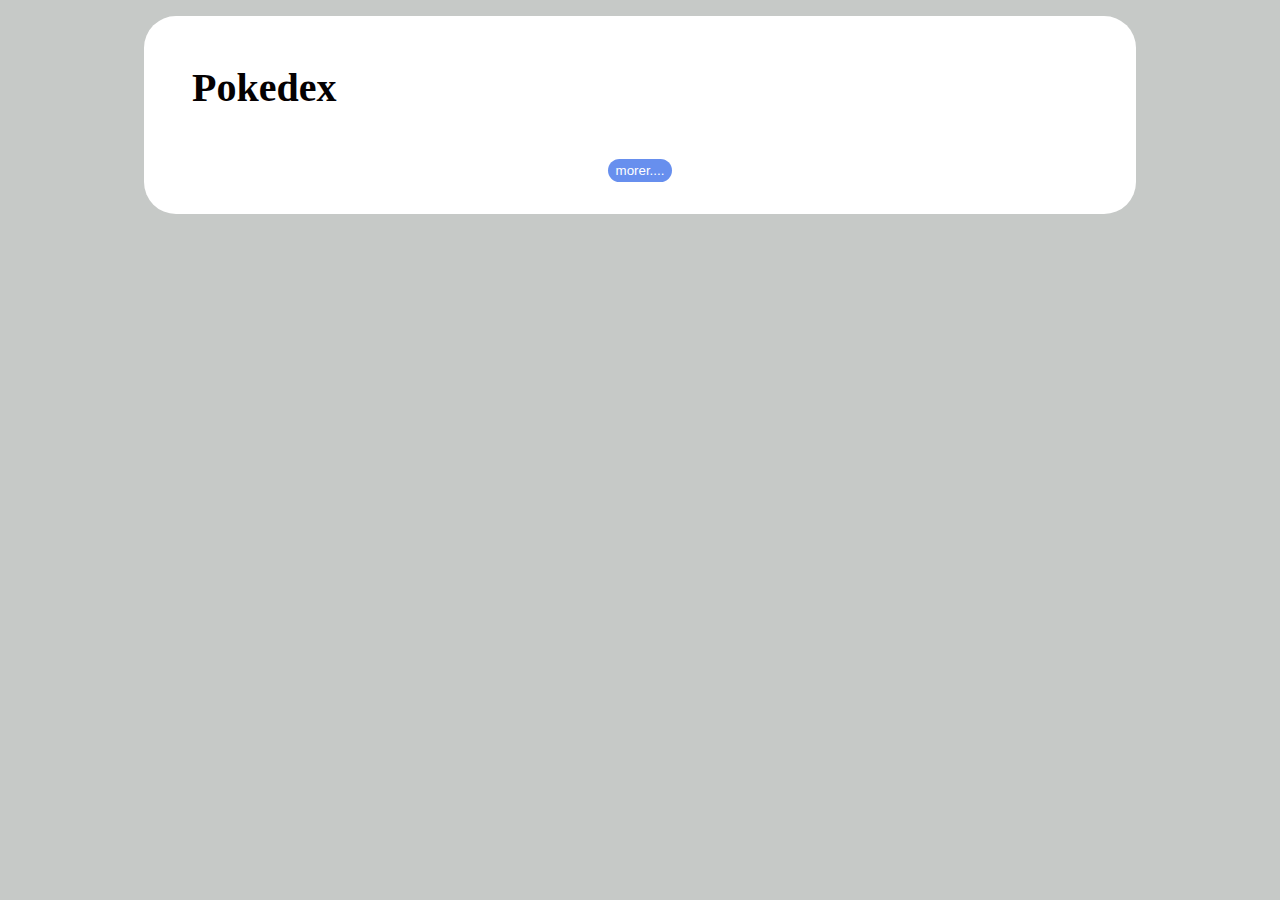
<file: index.html>
<!DOCTYPE html>
<html lang="en">
<head>
    <meta charset="UTF-8">
    <meta name="viewport" content="width=device-width, initial-scale=1.0">
    <title>Document</title>
    <link rel="stylesheet" href="/assets/css/global.css">
    <link rel="stylesheet" href="/assets/css/pokedex.css">
</head>
<body>
    <section class="content">
        <h1>Pokedex</h1>
        <ol id="pokemonList" class="pokemons">
          
        </ol>
         <div class="pagination">
             <button id="loadmoreButton" type="button">
               morer....
             </button>

            
         </div>

    </section>





    <script src="/assets/js/pokemon-model.js"></script>
    <script src="/assets/js/poke-api.js"></script>
    <script src="/assets/js/main.js"></script>
</body>
</html>
</file>
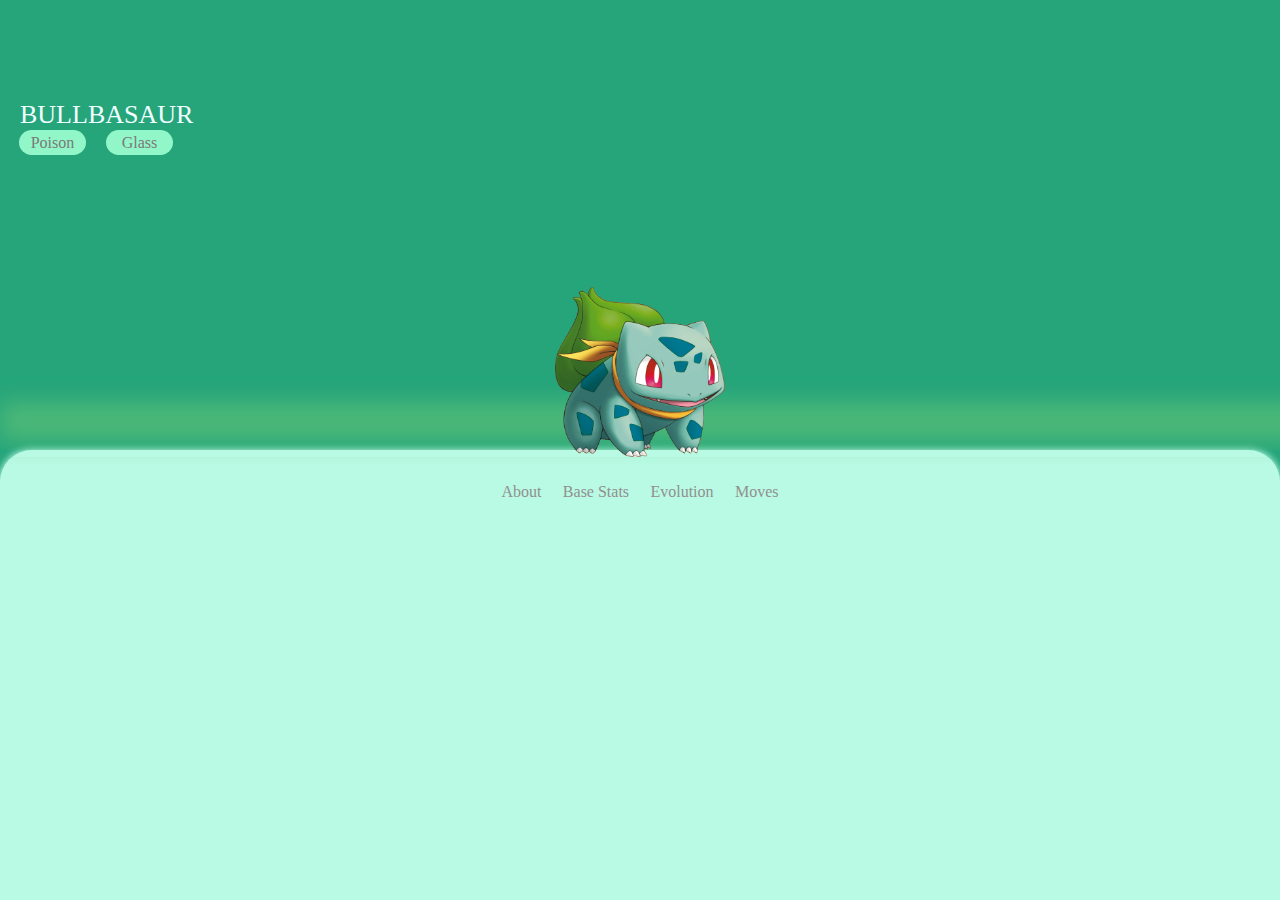
<file: pokemon.html>
<!DOCTYPE html>
<html lang="en">
<head>
    <meta charset="UTF-8">
    <meta name="viewport" content="width=device-width, initial-scale=1.0">
    <title>pokemon</title>
    <link rel="stylesheet" href="/assets/css/pokemon-lista.css">
</head>
<body>
    <section class="tela">
              <div class="cima">
                    <nav class="navegação">
                     <div class="voltar"></div>
                     <div class="lista"></div>
                              </nav>
                              <div class="nome">
                                BULLBASAUR
                                                          </div>
                              <div>
                                <div class="descrição1">
                                <div class="poison">
                                 Poison
                                </div>
                                <div class="glass">
                                    Glass
                                </div>
                            </div>
                            </div>
                                    </div>
                                    





               <div class="baixo">
                <div class="imgpokemon">
               <img src="/assets/img/Bulbasaur.png" alt="">
           </div>
                <div class="descrição">
                 <ul>
                    About
                 </ul>  <ul>
                    Base Stats
                 </ul> <ul>
                    Evolution
                 </ul><ul>
                    Moves
                 </ul>
                
                
                </div>
               </div>


    </section>



    
<script src="/assets/js/poke-api.js"></script>
<script src="/assets/js/novopokemon.js"></script>
</body>
</html>
</file>
<file: assets/css/global.css>
*{
margin: 0px;
padding: 0px;
box-sizing: border-box;

}
body{
    background-color: rgb(198, 201, 199);
}
.content{
    padding: 1rem;
    background-color: #ffffff;
    height: 100%;
    width: 100vw;
}
      
@media screen and (min-width: 992px) {
    .content{
        max-width: 992px;
        height: auto;
        margin: 1rem auto;
        border-radius: 2rem;
    }
}

.content h1{
    font-size:40px;
    margin: 2rem;
    color: rgb(5, 1, 2);
    
}
</file>
<file: assets/css/pokedex.css>
.pokemons{
    list-style: none;
    padding: 0;
    margin: 0;
    display: grid;
    grid-template-columns: 1fr;
   
   } 
      
   .pokemon{
       margin: .5rem;
       padding: 2rem 1rem;
    
       border-radius: 1rem;
       display: flex;
       flex-direction: column;
       width: 12rem;
       
      }
      .pokemon .number{
       color:rgb(208, 247, 247);
       text-align: right;
       opacity: .3;
       font-size: .725rem;
      }
      .pokemon .name{
       color: #ffffff;
       text-transform: uppercase;
       margin-bottom: .25rem;
    
      }
      
      .pokemon .detail{
       display: flex;
     flex-direction: row;
     align-items: center;
     justify-content: space-between;
      }
      .pokemon .detail .type{
       padding: 0;
       margin: 0;
       list-style:none;
   
      }
    .pokemon .detail .types .type{
      
        color: rgb(0, 7, 7);
         padding: .2rem 1rem;
         border-radius: 1rem;
         margin: .29rem 0rem;
        
         
         text-align: center;
         filter: brightness(1.3);
   }
   
      .pokemon .detail img{
      max-width:100%;
      height: 80px;
     
      transform: scaleX(-1);
     
      }



@media screen and (min-width: 380px) {
    .pokemons{
        grid-template-columns: 1fr 1fr;
    }
}
@media screen and (min-width: 576px) {
    .pokemons{
        grid-template-columns: 1fr 1fr 1fr;
    }
}

@media screen and (min-width: 992px) {
    .pokemons{
        grid-template-columns: 1fr 1fr 1fr 1fr;
    }
}



.normal{
    background-color:  #a6a877 ;
}
.grass {
    background-color: #77c850;
}
.fire {
    background-color: #ee7f30;
}
.water {
    background-color: #678fee;
}
.bug {
    background-color: #a8b720;
}
.bug2 {
    background-color: #1283c4;
}


.pagination{
   display: flex;
   justify-content: center;
 align-items: center;  
 width: 100%;
 padding: 1rem;
}

.pagination button{
    padding: .25rem .5rem;
    color: #ffffff;
background-color: #678fee;
border: none;
border-radius: 1rem;

}
</file>
<file: assets/css/pokemon-lista.css>
* {
    margin: 0;
    padding: 0;
    box-sizing: border-box;
}

.tela{
    background-color: rgb(38, 165, 123);
    height: 100vh;
    width: 100vw;
} .cima{
    background-color: rgb(38, 165, 123);
    height: 50vh;
        width: 100vw;
       margin: auto;     
} nav{
    
    display: flex;
    justify-content: space-between;
    color: aliceblue;
    height: 100px;
    align-items: center;
} 


.nome{
    flex-direction: column;
    display: flex;
    color: azure;
    margin-left: 20px;
    font-size: 26px;
} 
.descrição1{
 display: flex;
 gap: 20px;
 margin-left: 19px;
   
} .poison{
    display: flex;
    align-items: center;
    justify-content: center;
 background-color: rgb(146, 247, 200);
 border-radius: 1rem;
 height: 25px;
 width: 67px;
 color: rgb(122, 121, 120);
 
}
.glass{
    background-color: rgb(146, 247, 200);
    display: flex;
    align-items: center;
    justify-content: center;
 
 border-radius: 1rem;
 height: 25px;
 width: 67px;
 color: rgb(122, 121, 120);
}


.baixo{
    background-color: rgb(185, 250, 228);
    border-radius: 2rem 2rem 0rem 0rem; 
    box-shadow: 0px 0px 7px 1px  rgb(185, 250, 228);
    height: 50vh;
        width: 100vw;
       margin: auto;  
} .imgpokemon{
    display: flex;
    justify-content: center;
        box-shadow: 1rem -2rem 1.3rem 1rem rgb(75, 184, 120);
  
} 
.imgpokemon img{
    display: flex;
    height: 170px;
    width: 170px;
    margin-top: -163px;
}

.descrição{
    display: flex;
    justify-content: space-between;
    align-items: center;
    height: 70px;
 width: 277px;
color: rgb(145, 143, 143);
 margin: auto;
}
</file>
